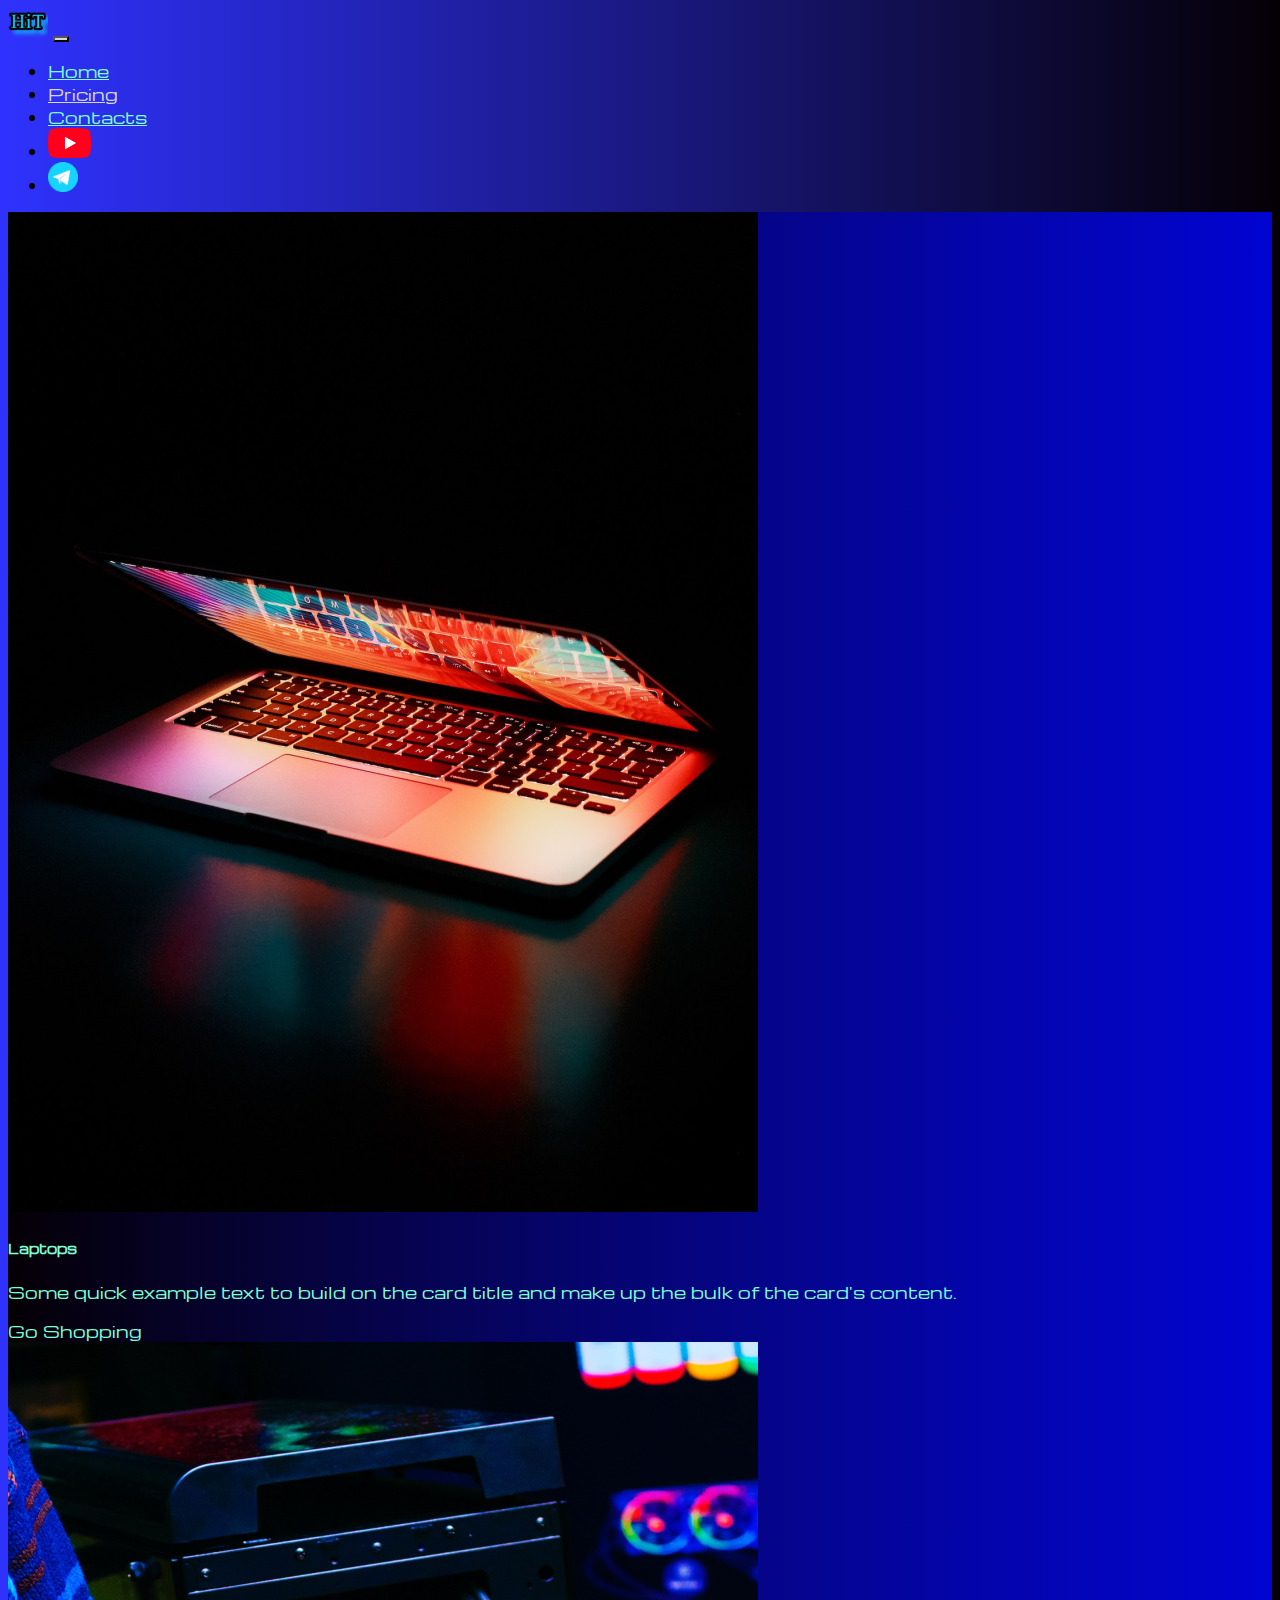
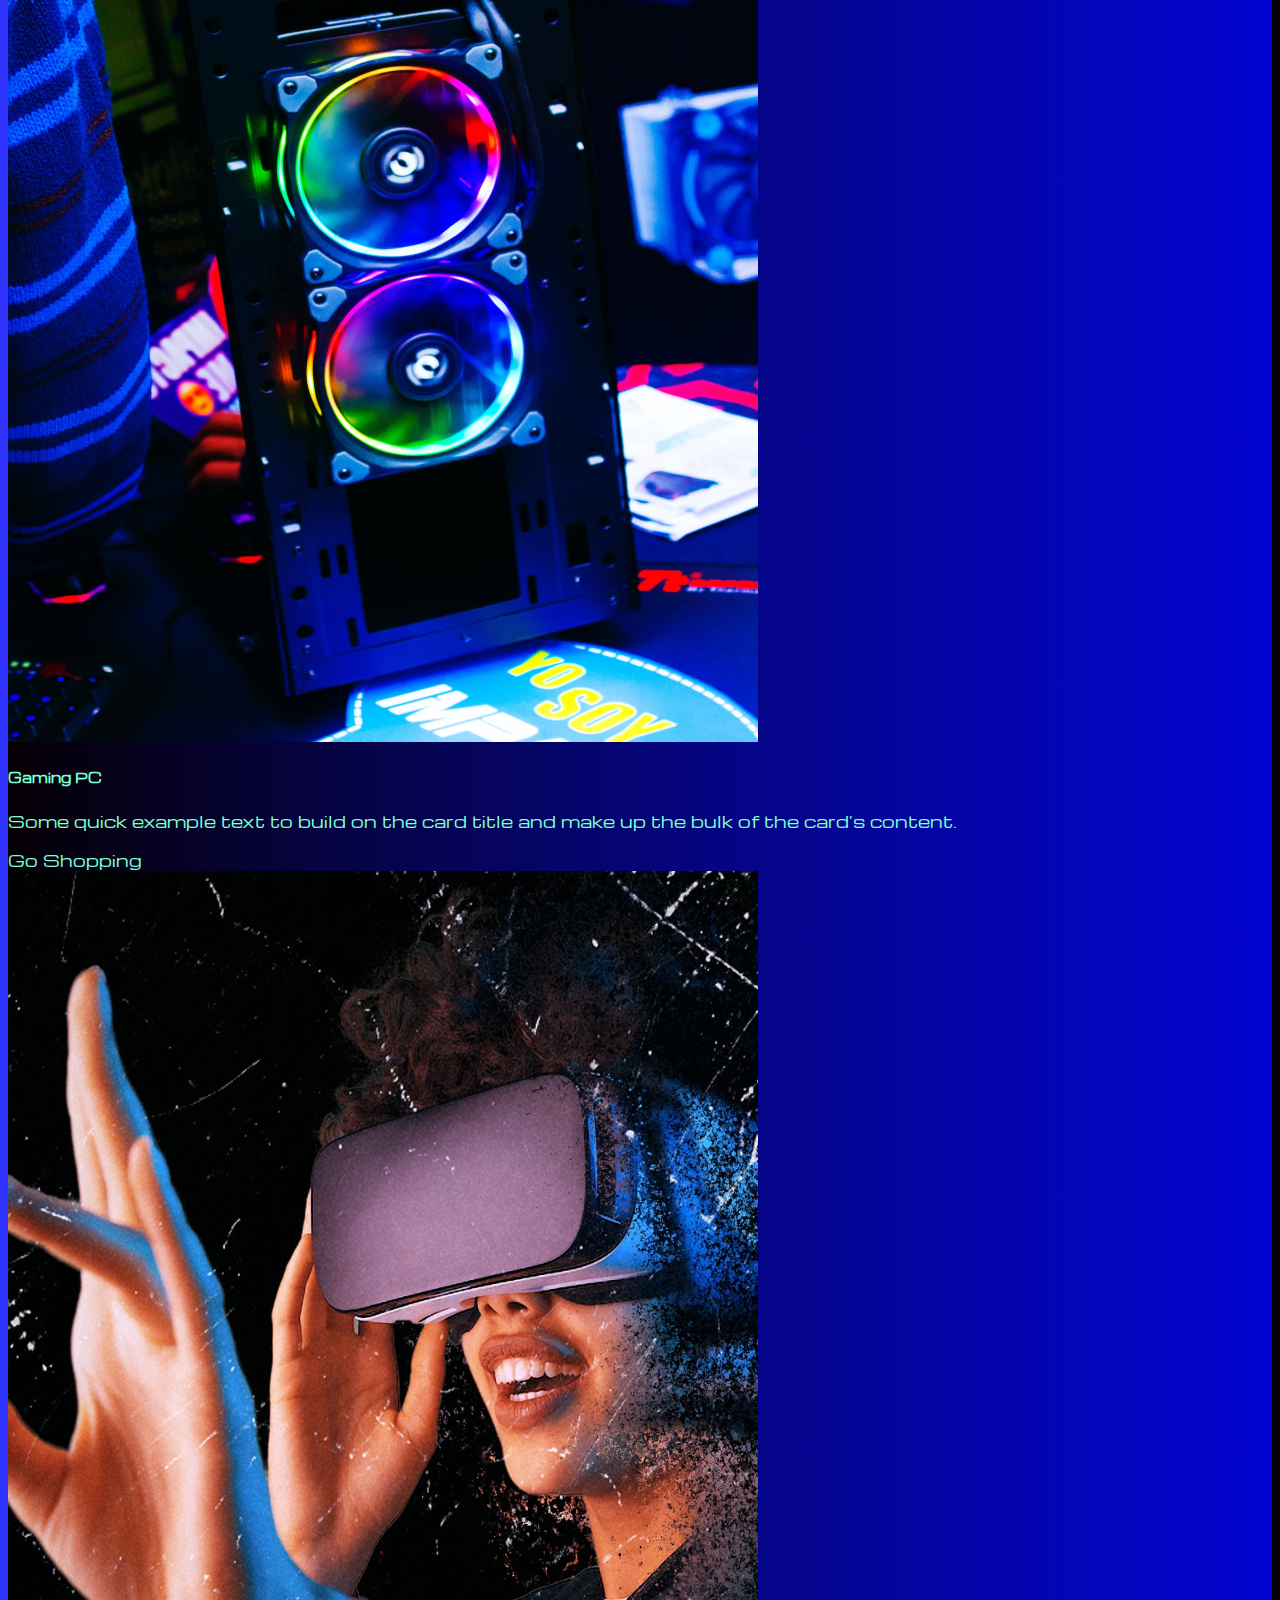
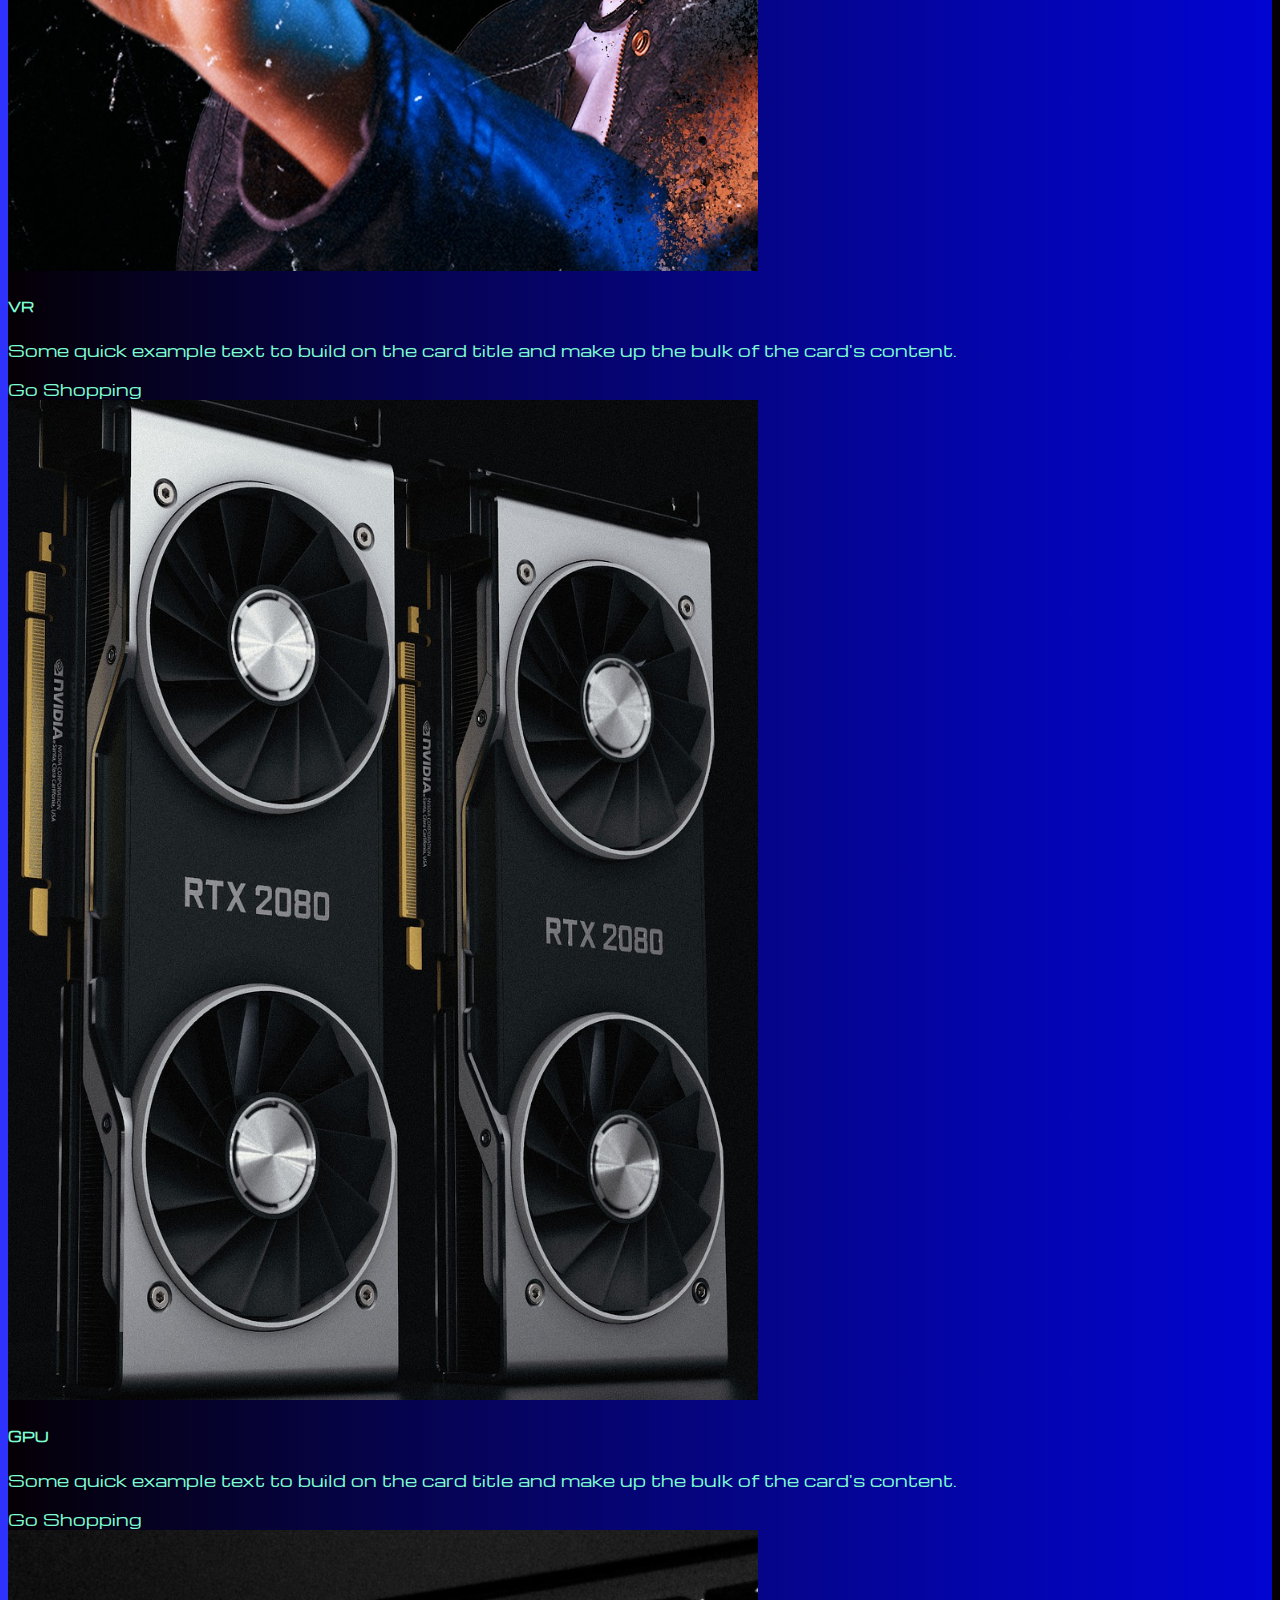
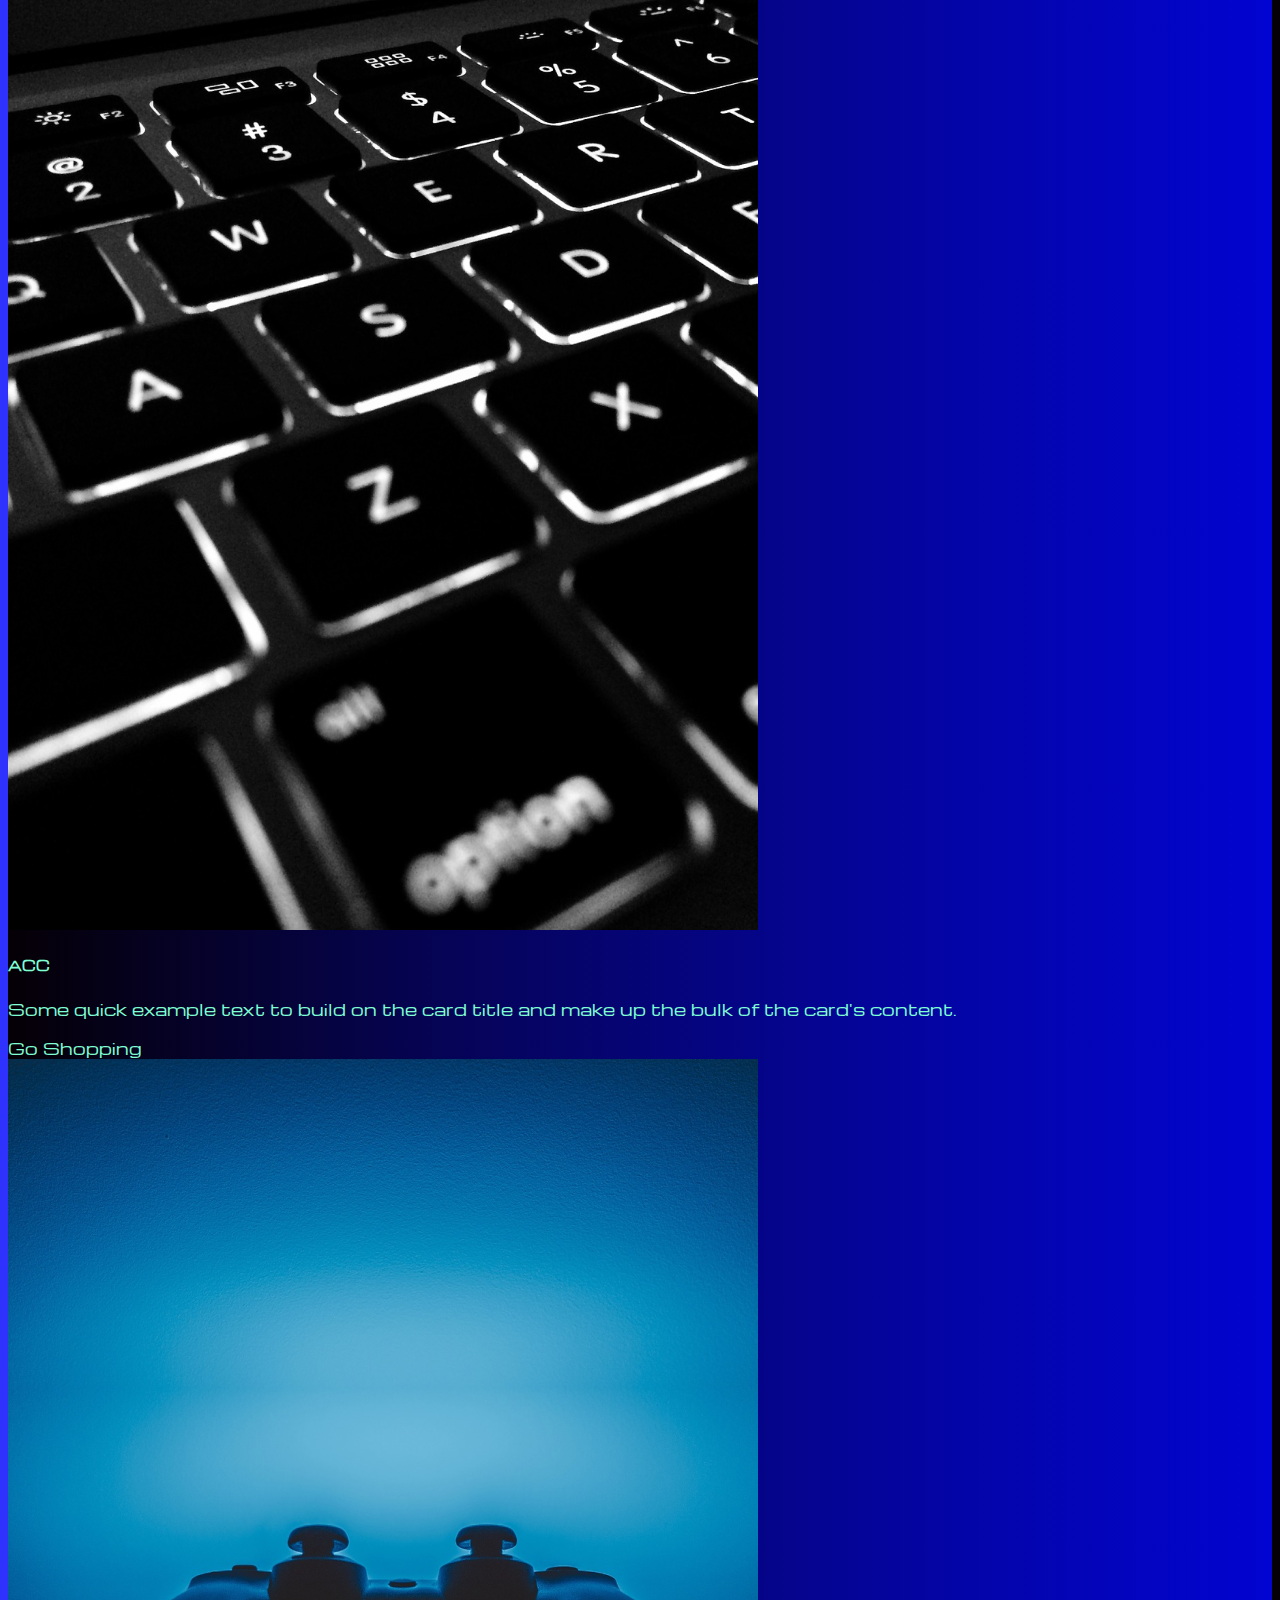
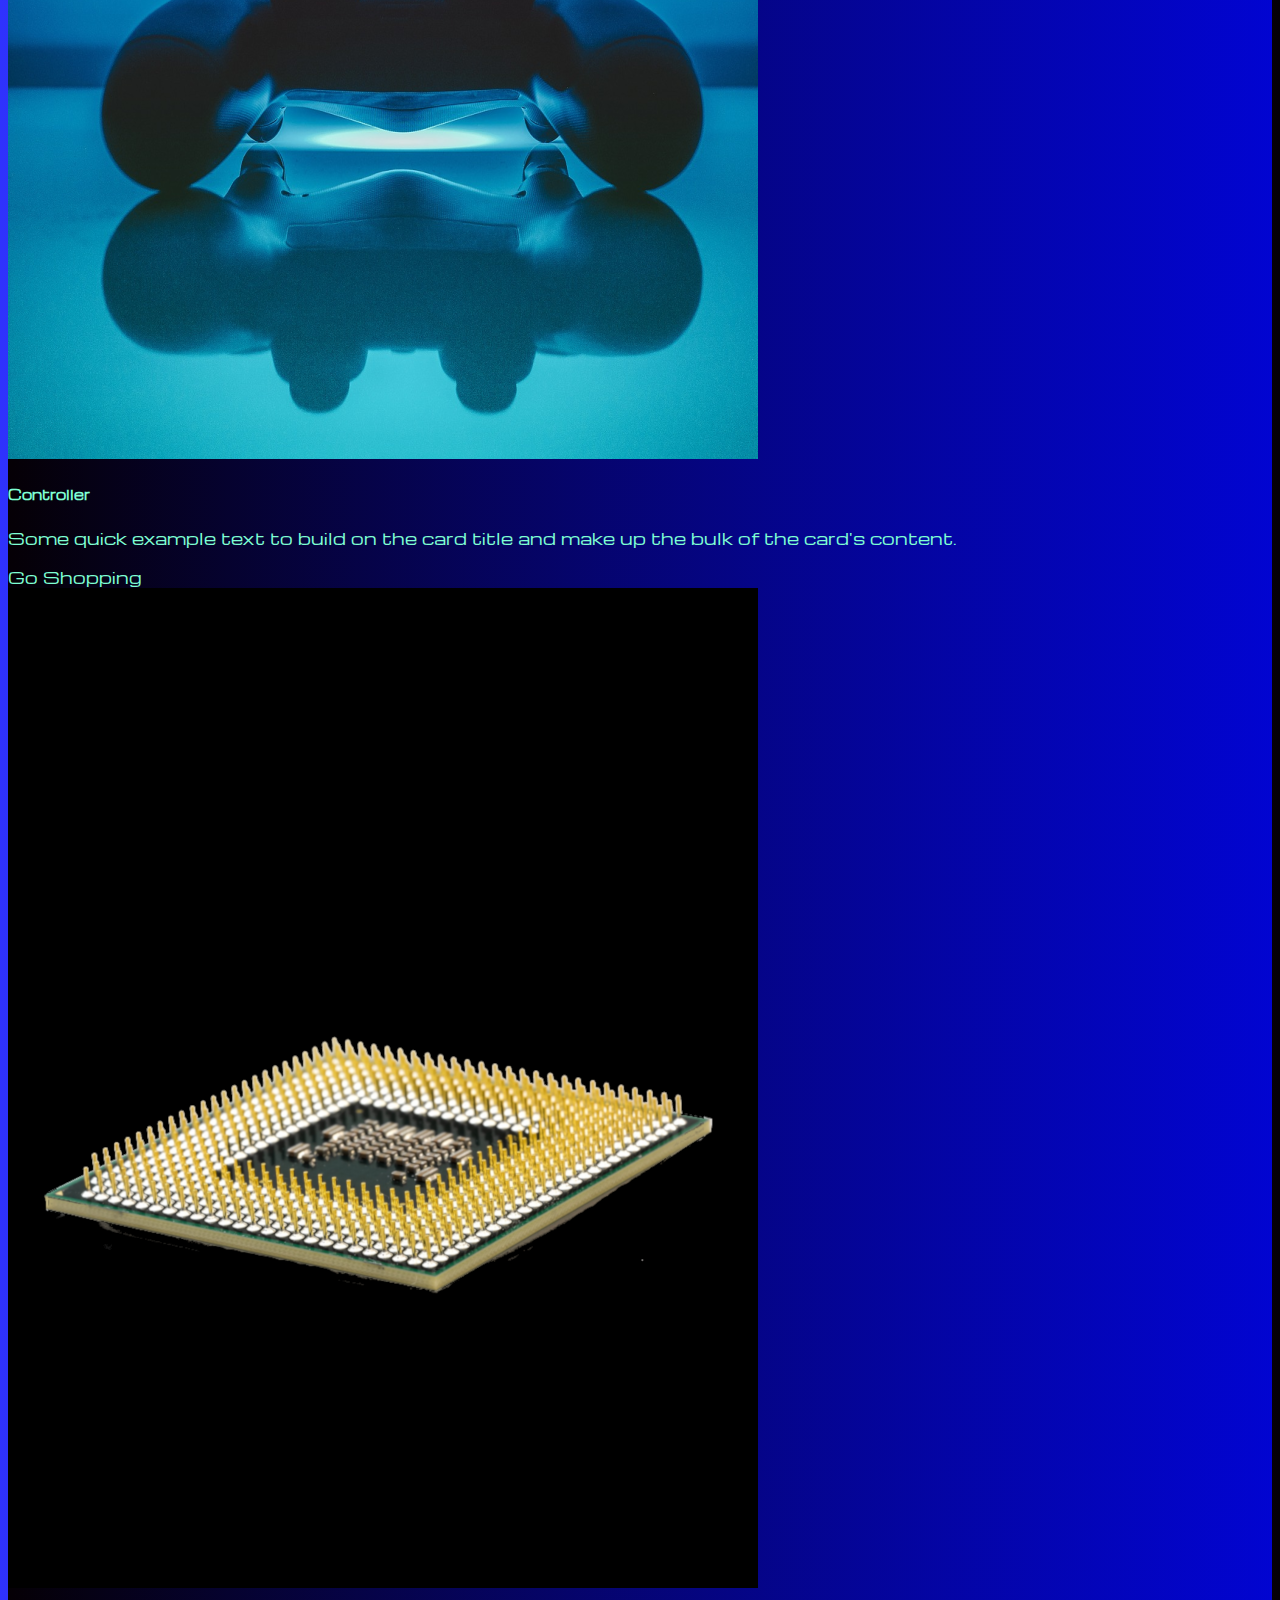
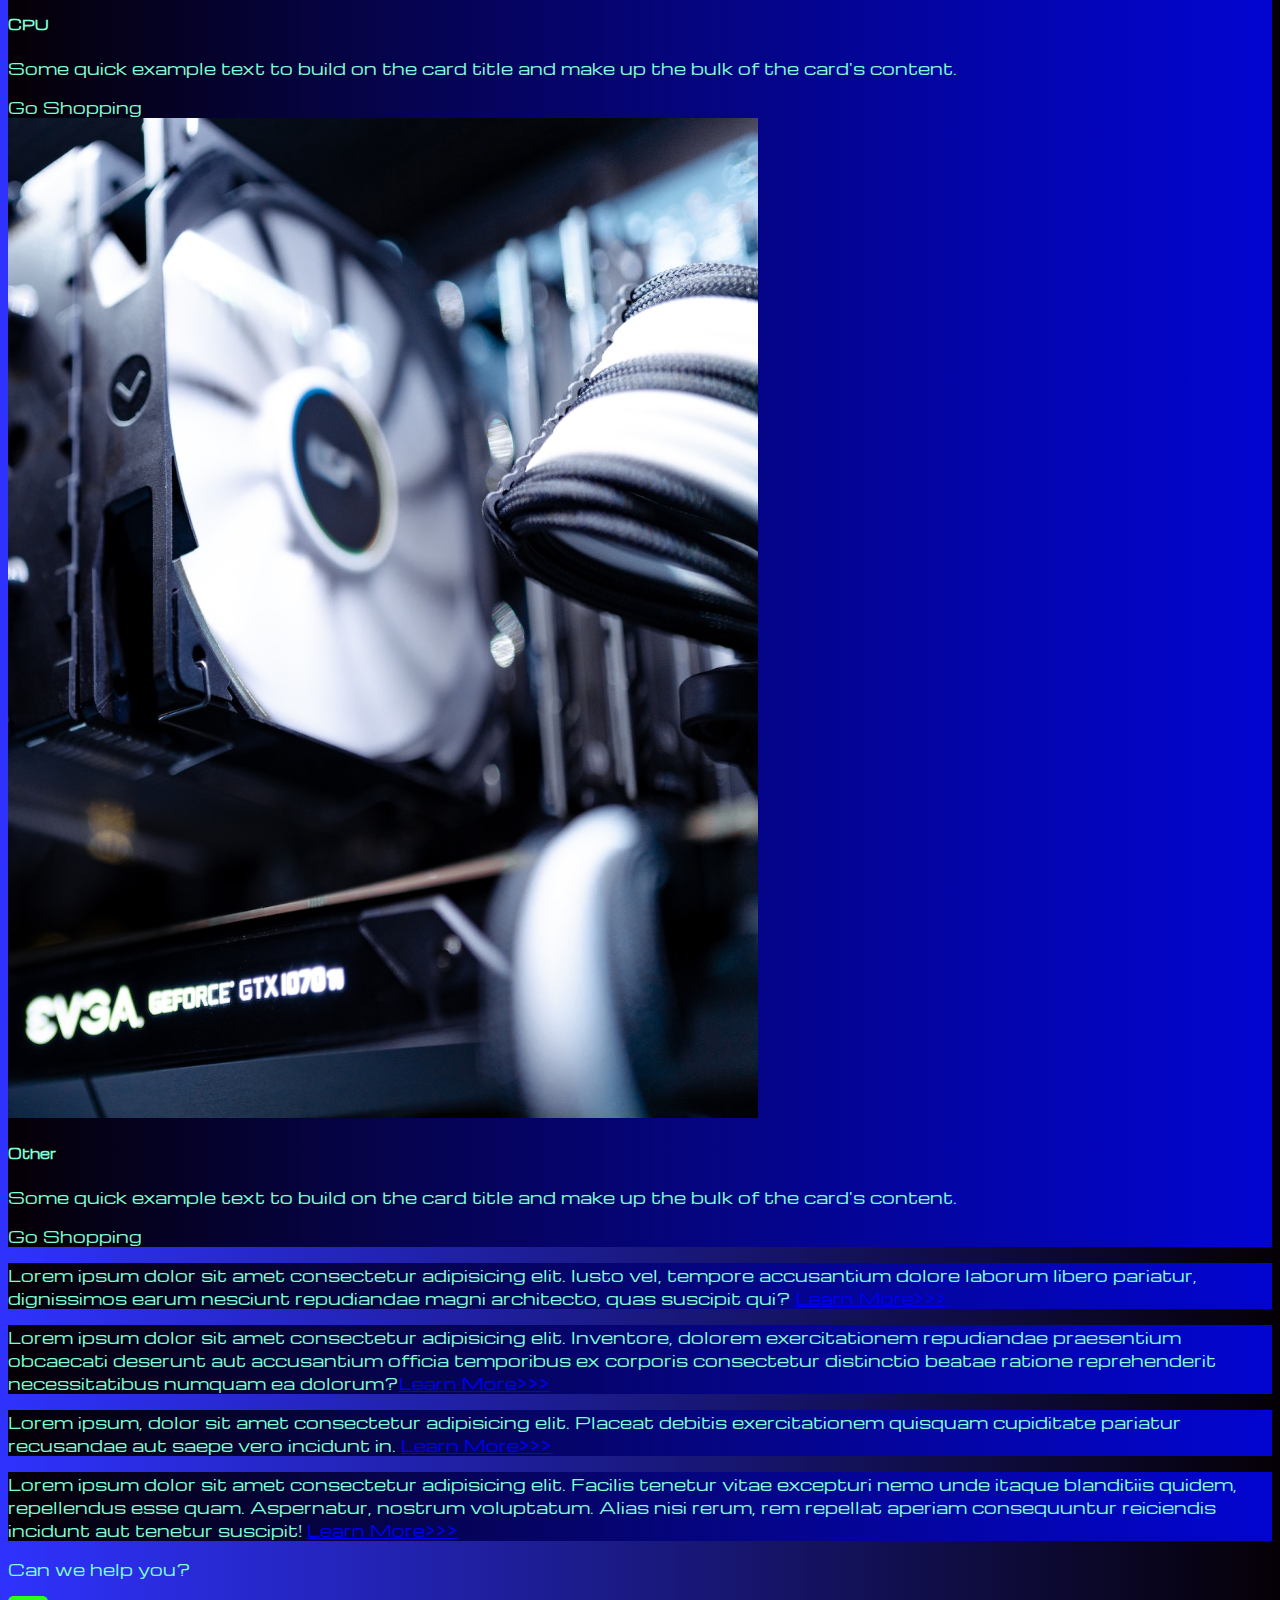
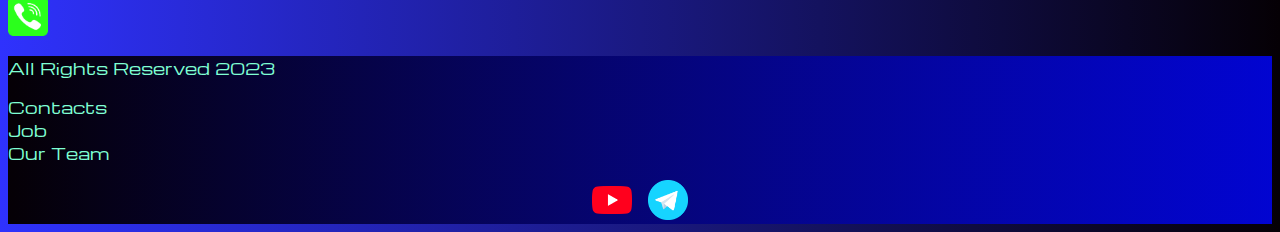
<file: pricing.html>
<!DOCTYPE html>
<html lang="en">

<head>
    <meta charset="UTF-8">
    <meta name="viewport" content="width=device-width, initial-scale=1.0">
    <title>Hit</title>
    <link href="https://cdn.jsdelivr.net/npm/bootstrap@5.3.0/dist/css/bootstrap.min.css" rel="stylesheet"
        integrity="sha384-9ndCyUaIbzAi2FUVXJi0CjmCapSmO7SnpJef0486qhLnuZ2cdeRhO02iuK6FUUVM" crossorigin="anonymous">
    <link rel="stylesheet" href="statik/styles/mycss.css">
    <link rel="apple-touch-icon" sizes="180x180" href="statik/files/favicon_io/apple-touch-icon.png">
    <link rel="icon" type="image/png" sizes="32x32" href="statik/files/favicon_io/favicon-32x32.png">
    <link rel="icon" type="image/png" sizes="16x16" href="statik/files/favicon_io/favicon-16x16.png">
    <link rel="manifest" href="statik/files/favicon_io/site.webmanifest">
</head>

<body>
    <header>
        <nav class="navbar navbar-expand-lg bg-dark">
            <div class="container-fluid">
                <a class="navbar-brand" href="#"><img src="statik/files/logo.png" alt="логотип"></a>
                <button class="navbar-toggler" type="button" data-bs-toggle="collapse" data-bs-target="#navbarNav"
                    aria-controls="navbarNav" aria-expanded="false" aria-label="Toggle navigation">
                    <span class="navbar-toggler-icon"></span>
                </button>
                <div class="collapse navbar-collapse" id="navbarNav">
                    <ul class="navbar-nav">
                        <li class="nav-item">
                            <a class="nav-link" aria-current="page" href="index.html">Home</a>
                        </li>
                        <li class="nav-item">
                            <a class="nav-link active" href="pricing.html">Pricing</a>
                        </li>
                        <li class="nav-item">
                            <a class="nav-link" href="#">Contacts</a>
                        </li>
                        <li class="nav-item">
                            <a class="nav-link" href="#"><img class="nav-icon" src="statik/files/yt.png"
                                    alt="YouTube"></a>
                        </li>
                        <li class="nav-item">
                            <a class="nav-link" href="#"><img class="nav-icon" src="statik/files/tg.png"
                                    alt="Telegram"></a>
                        </li>
                    </ul>
                </div>
            </div>
        </nav>
    </header>

    <section>
        <div class="container-fluid mt-4">
            <div class="row">
                <div class="col-lg-1">

                </div>
                <div class="col-lg-8 col-md-12">
                    <div class="row">
                        <div class="col-lg-4 col-md-6 mt-4">
                            <div class="card">
                                <a href="#"><img src="statik/img/laptop.png" class="card-img-top" alt="Laptop"></a>
                                <div class="card-body">
                                    <h5 class="card-title"><a href="#">Laptops</a></h5>
                                    <p class="card-text"><a href="#">
                                            Some quick example text to build on the card title and make up
                                            the bulk
                                            of the card's content.
                                        </a></p>
                                    <a href="#" class="btn btn-primary">Go Shopping</a>
                                </div>
                            </div>
                        </div>
                        <div class="col-lg-4 col-md-6 mt-4">
                            <div class="card">
                                <a href="#"><img src="statik/img/gaming pc.png" class="card-img-top"
                                        alt="Gaming PC"></a>
                                <div class="card-body">
                                    <h5 class="card-title"><a href="#">Gaming PC</a></h5>
                                    <p class="card-text"><a href="#">
                                            Some quick example text to build on the card title and make up
                                            the bulk
                                            of the card's content.
                                        </a></p>
                                    <a href="#" class="btn btn-primary">Go Shopping</a>
                                </div>
                            </div>
                        </div>
                        <div class="col-lg-4 col-md-6 mt-4">
                            <div class="card">
                                <a href="#"><img src="statik/img/vr.png" class="card-img-top" alt="VR"></a>
                                <div class="card-body">
                                    <h5 class="card-title"><a href="#">VR</a></h5>
                                    <p class="card-text"><a href="#">
                                            Some quick example text to build on the card title and make up
                                            the bulk
                                            of the card's content.
                                        </a></p>
                                    <a href="#" class="btn btn-primary">Go Shopping</a>
                                </div>
                            </div>
                        </div>
                        <div class="col-lg-4 col-md-6 mt-4">
                            <div class="card">
                                <a href="#"><img src="statik/img/gpu.png" class="card-img-top" alt="GPU"></a>
                                <div class="card-body">
                                    <h5 class="card-title"><a href="#">GPU</a></h5>
                                    <p class="card-text"><a href="#">
                                            Some quick example text to build on the card title and make up
                                            the bulk
                                            of the card's content.
                                        </a></p>
                                    <a href="#" class="btn btn-primary">Go Shopping</a>
                                </div>
                            </div>
                        </div>
                        <div class="col-lg-4 col-md-6 mt-4">
                            <div class="card">
                                <a href="#"><img src="statik/img/acc.png" class="card-img-top" alt="ACC"></a>
                                <div class="card-body">
                                    <h5 class="card-title"><a href="#">ACC</a></h5>
                                    <p class="card-text"><a href="#">
                                            Some quick example text to build on the card title and make up
                                            the bulk
                                            of the card's content.
                                        </a></p>
                                    <a href="#" class="btn btn-primary">Go Shopping</a>
                                </div>
                            </div>
                        </div>
                        <div class="col-lg-4 col-md-6 mt-4">
                            <div class="card">
                                <a href="#"><img src="statik/img/controller.png" class="card-img-top"
                                        alt="Controller"></a>
                                <div class="card-body">
                                    <h5 class="card-title"><a href="#">Controller</a></h5>
                                    <p class="card-text"><a href="#">
                                            Some quick example text to build on the card title and make up
                                            the bulk
                                            of the card's content.
                                        </a></p>
                                    <a href="#" class="btn btn-primary">Go Shopping</a>
                                </div>
                            </div>
                        </div>
                        <div class="col-lg-4 col-md-6 mt-4">
                            <div class="card">
                                <a href="#"><img src="statik/img/cpu.png" class="card-img-top" alt="CPU"></a>
                                <div class="card-body">
                                    <h5 class="card-title"><a href="#">CPU</a></h5>
                                    <p class="card-text"><a href="#">
                                            Some quick example text to build on the card title and make up
                                            the bulk
                                            of the card's content.
                                        </a></p>
                                    <a href="#" class="btn btn-primary">Go Shopping</a>
                                </div>
                            </div>
                        </div>
                        <div class="col-lg-4 col-md-6 mt-4">
                            <div class="card">
                                <a href="#"><img src="statik/img/other.png" class="card-img-top" alt="Other"></a>
                                <div class="card-body">
                                    <h5 class="card-title"><a href="#">Other</a></h5>
                                    <p class="card-text"><a href="#">
                                            Some quick example text to build on the card title and make up
                                            the bulk
                                            of the card's content.
                                        </a></p>
                                    <a href="#" class="btn btn-primary">Go Shopping</a>
                                </div>
                            </div>
                        </div>
                    </div>

                </div>
                <div class="col-lg-3 col-md-12">
                    <div class="row px-2">
                        <div class="col-lg-12 sidebar my-4">
                            <p>Lorem ipsum dolor sit amet consectetur adipisicing elit. Iusto vel, tempore accusantium
                                dolore laborum libero pariatur, dignissimos earum nesciunt repudiandae magni architecto,
                                quas suscipit qui? <a href="#">Learn More>>></a></p>
                        </div>
                    </div>
                    <div class="row">
                        <div class="col-lg-12 sidebar my-4">
                            <p>Lorem ipsum dolor sit amet consectetur adipisicing elit. Inventore, dolorem
                                exercitationem repudiandae praesentium obcaecati deserunt aut accusantium officia
                                temporibus ex corporis consectetur distinctio beatae ratione reprehenderit
                                necessitatibus numquam ea dolorum?<a href="#">Learn More>>></a></p>
                        </div>
                    </div>
                    <div class="row">
                        <div class="col-lg-12 sidebar my-4">
                            <p>Lorem ipsum, dolor sit amet consectetur adipisicing elit. Placeat debitis exercitationem
                                quisquam cupiditate pariatur recusandae aut saepe vero incidunt in. <a href="#">Learn
                                    More>>></a></p>
                        </div>
                    </div>
                    <div class="row">
                        <div class="col-lg-12 sidebar my-4">
                            <p>Lorem ipsum dolor sit amet consectetur adipisicing elit. Facilis tenetur vitae excepturi
                                nemo unde itaque blanditiis quidem, repellendus esse quam. Aspernatur, nostrum
                                voluptatum. Alias nisi rerum, rem repellat aperiam consequuntur reiciendis incidunt aut
                                tenetur suscipit! <a href="#">Learn More>>></a></p>
                        </div>
                    </div>

                </div>

            </div>
        </div>
        <div class="col-lg-12 col-md-12 text-center mt-4">
            <p>Can we help you?</p>
        </div>
        <div class="col-lg-12 col-md-12 text-center">
            <a href="#"><img class="call-icon" src="statik/files/phone.png" alt="Phone"></a>
        </div>

    </section>

    <footer class="mt-4">
        <div class="container-fluid">
            <div class="row">
                <div class="col-lg-4 col-md-12 footer-text text-center">
                    <p>All Rights Reserved 2023</p>
                </div>
                <div class="col-lg-4 col-md-12 footer-text text-center">
                    <p>Contacts<br>Job<br>Our Team</p>
                </div>
                <div class="col-lg-4 col-md-12 footer-icons">
                    <a href="#"><img class="footer-icon" src="statik/files/yt.png" alt="YouTube"></a>
                    <a href="#"><img class="footer-icon" src="statik/files/tg.png" alt="Telegram"></a>
                </div>
            </div>
        </div>
    </footer>

    <script src="https://cdn.jsdelivr.net/npm/bootstrap@5.3.0/dist/js/bootstrap.bundle.min.js"
        integrity="sha384-geWF76RCwLtnZ8qwWowPQNguL3RmwHVBC9FhGdlKrxdiJJigb/j/68SIy3Te4Bkz"
        crossorigin="anonymous"></script>
</body>

</html>
</file>
<file: statik/styles/mycss.css>
@import url('https://fonts.googleapis.com/css?family=Michroma&display=swap');

body {
    font-family: Michroma, serif;
    background: linear-gradient(90deg, rgba(1, 5, 253, 0.82) 0%, #050005 100%, #fff 100%);
}

p {
    color: aquamarine; 
}

.nav-link {
    color: aquamarine;
}

.nav-icon {
    height: 30px;
}

.call-icon {
    width: 40px;
    animation: call 2s ease 0s infinite normal forwards;
}

.navbar-nav .nav-link.active {
    color: #dad5d5;
}

.navbar-brand img {
    width: 40px;
}

.navbar-toggler {
    background-color: #dad5d5;
}

.sidebar {
    color: aquamarine;
    background: linear-gradient(270deg, rgba(1, 5, 253, 0.82) 0%, #050005 100%, #fff 100%);
}

.card,
footer,
.btn-outline-primary {
    background: linear-gradient(270deg, rgba(1, 5, 253, 0.82) 0%, #050005 100%, #fff 100%);
}

.card a {
    text-decoration: none;
    color: aquamarine;
}

.slide-text,
.footer-text {
    color: aquamarine;
    margin: auto auto;
}

.footer-icons {
    display: flex;
    justify-content: center;
    align-items: center;
    gap: 1em;
}

.footer-icon {
    width: 40px;
}

@media (max-width: 755px) {
    .carousel-indicators {
        display: none;
    }
}

@keyframes call {
	0%,
	100% {
		transform: translateX(0%);
		transform-origin: 50% 50%;
	}

	15% {
		transform: translateX(-30px) rotate(-6deg);
	}

	30% {
		transform: translateX(15px) rotate(6deg);
	}

	45% {
		transform: translateX(-15px) rotate(-3.6deg);
	}

	60% {
		transform: translateX(9px) rotate(2.4deg);
	}

	75% {
		transform: translateX(-6px) rotate(-1.2deg);
	}
}
</file>
